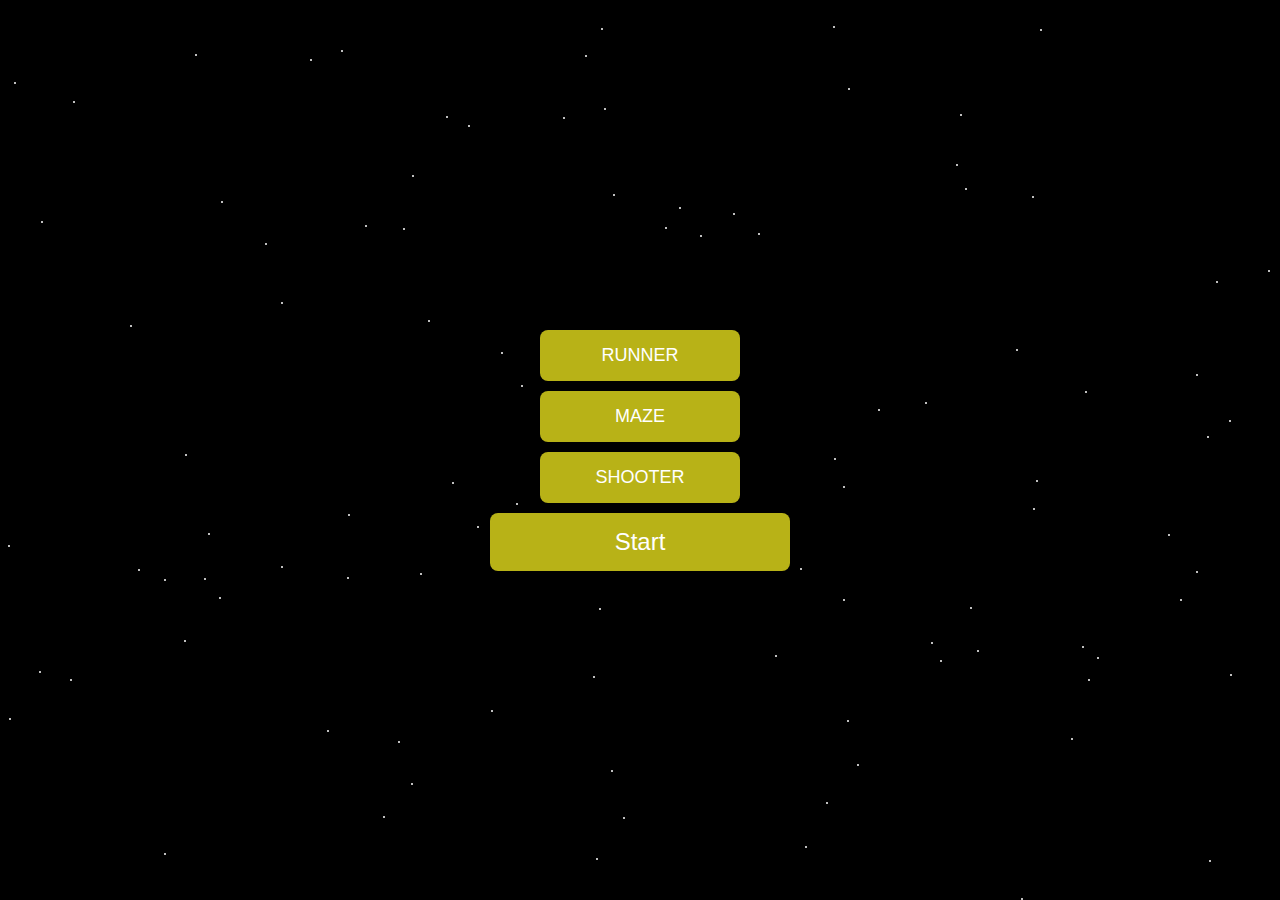
<file: index.html>
<!DOCTYPE html>
<html lang="en">
<head>
    <meta charset="UTF-8">
    <meta name="viewport" content="width=device-width, initial-scale=1.0">
    <title>Game Galaxy</title>
    <style>
        /* General styles for the background and page layout */
        body, html {
            margin: 0;
            padding: 0;
            height: 100%;
            overflow: hidden;
            background-color: rgb(28, 17, 30);
            display: flex;
            justify-content: center;
            align-items: center;
            font-family: Arial, sans-serif;
        }

        /* Container for buttons */
        .container {
            text-align: center;
            position: relative;
            z-index: 1;
        }

        /* Button styling */
        .button {
            display: block;
            width: 200px;
            padding: 15px;
            margin: 10px auto;
            font-size: 18px;
            background-color: #b8b217;
            color: white;
            border: none;
            border-radius: 8px;
            cursor: pointer;
            transition: background-color 0.3s;
        }

        .button:hover {
            background-color: #350850;
        }

        /* Centering the big start button */
        #startButton {
            width: 300px;
            font-size: 24px;
        }

        /* Starry background container */
        .stars {
            position: absolute;
            top: 0;
            left: 0;
            width: 100%;
            height: 100%;
            z-index: 0;
            background: black;
            overflow: hidden;
        }

        /* Styling individual stars */
        .star {
            position: absolute;
            width: 2px;
            height: 2px;
            background: white;
            border-radius: 50%;
            animation: moveStars 5s linear infinite;
        }

        /* Keyframe animation to move stars downwards */
        @keyframes moveStars {
            0% {
                transform: translateY(-100%);
            }
            100% {
                transform: translateY(100%);
            }
        }
    </style>
</head>
<body>

    <!-- Starry background -->
    <div class="stars" id="starContainer"></div>

    <!-- Container with buttons in front of the stars -->
    <div class="container">
        <!-- Other buttons redirecting to different pages -->
        <button class="button" onclick="window.location.href='runner.html'">RUNNER</button>
        <button class="button" onclick="window.location.href='maze.html'">MAZE</button>
        <button class="button" onclick="window.location.href='shooter.html'">SHOOTER</button>

        <!-- The big start button centered -->
        <button class="button" id="startButton" onclick="window.location.href='runner.html'">Start</button>
    </div>

    <script>
        // JavaScript to generate stars
        function generateStars() {
            const starContainer = document.getElementById('starContainer');
            const starCount = 100;  // Number of stars

            for (let i = 0; i < starCount; i++) {
                let star = document.createElement('div');
                star.classList.add('star');
                
                // Random position for each star
                star.style.top = Math.random() * 100 + 'vh';
                star.style.left = Math.random() * 100 + 'vw';
                
                // Random duration for each star's animation
                star.style.animationDuration = Math.random() * 3 + 2 + 's';
                
                // Add the star to the container
                starContainer.appendChild(star);
            }
        }

        // Call the function to generate stars on page load
        generateStars();
    </script>

</body>
</html>
</file>
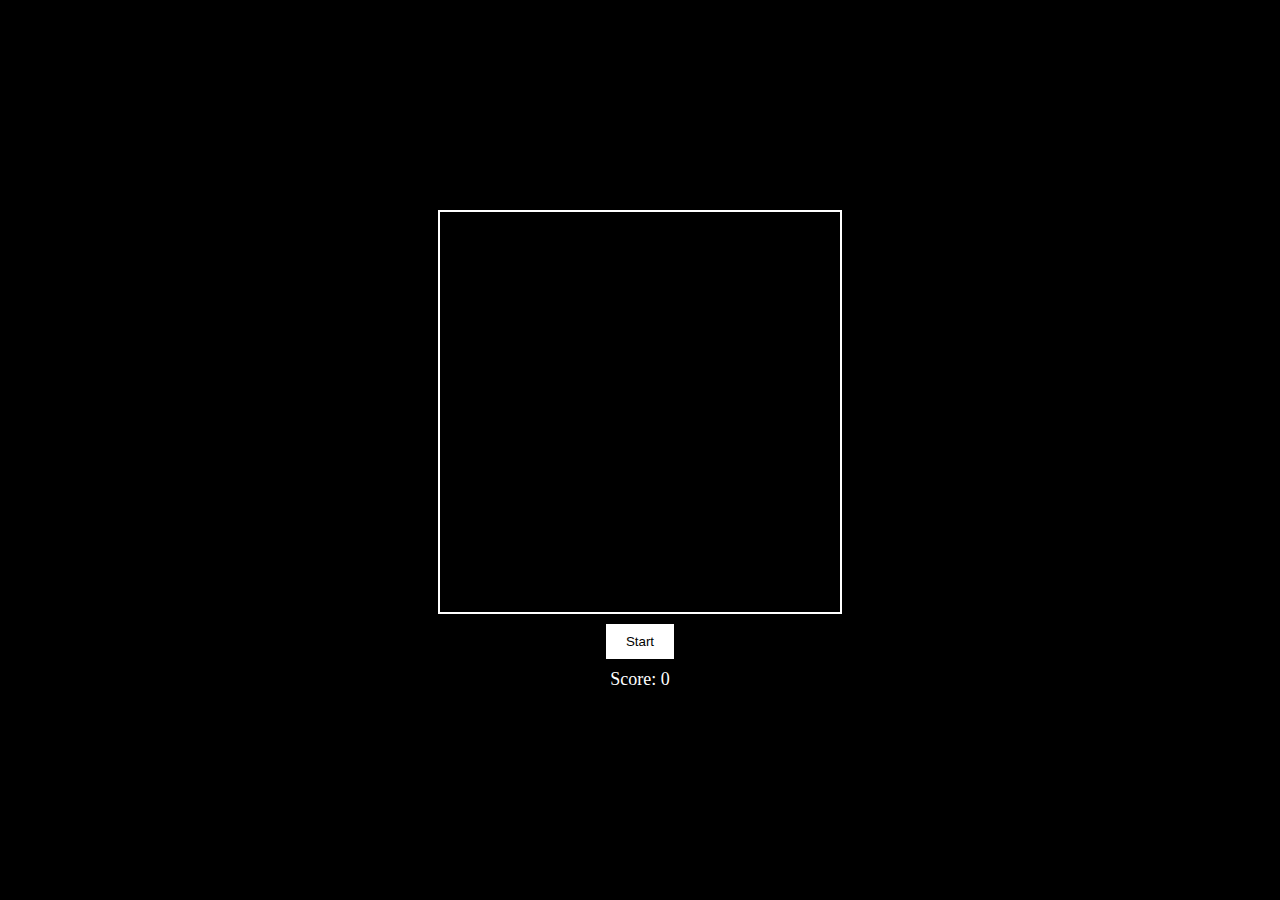
<file: maze.html>
<!DOCTYPE html>
<html lang="en">
<head>
  <meta charset="UTF-8">
  <meta name="viewport" content="width=device-width, initial-scale=1.0">
  <title>Maze Puzzle</title>
  <link rel="stylesheet" href="maze.css">
</head>
<body>
  <div id="game-container">
    <canvas id="maze" width="400" height="400"></canvas>
    <div id="info">
      <button id="start-btn">Start</button>
      <div id="score">Score: 0</div>
    </div>
  </div>

  <script src="maze.js"></script>
</body>
</html>
</file>
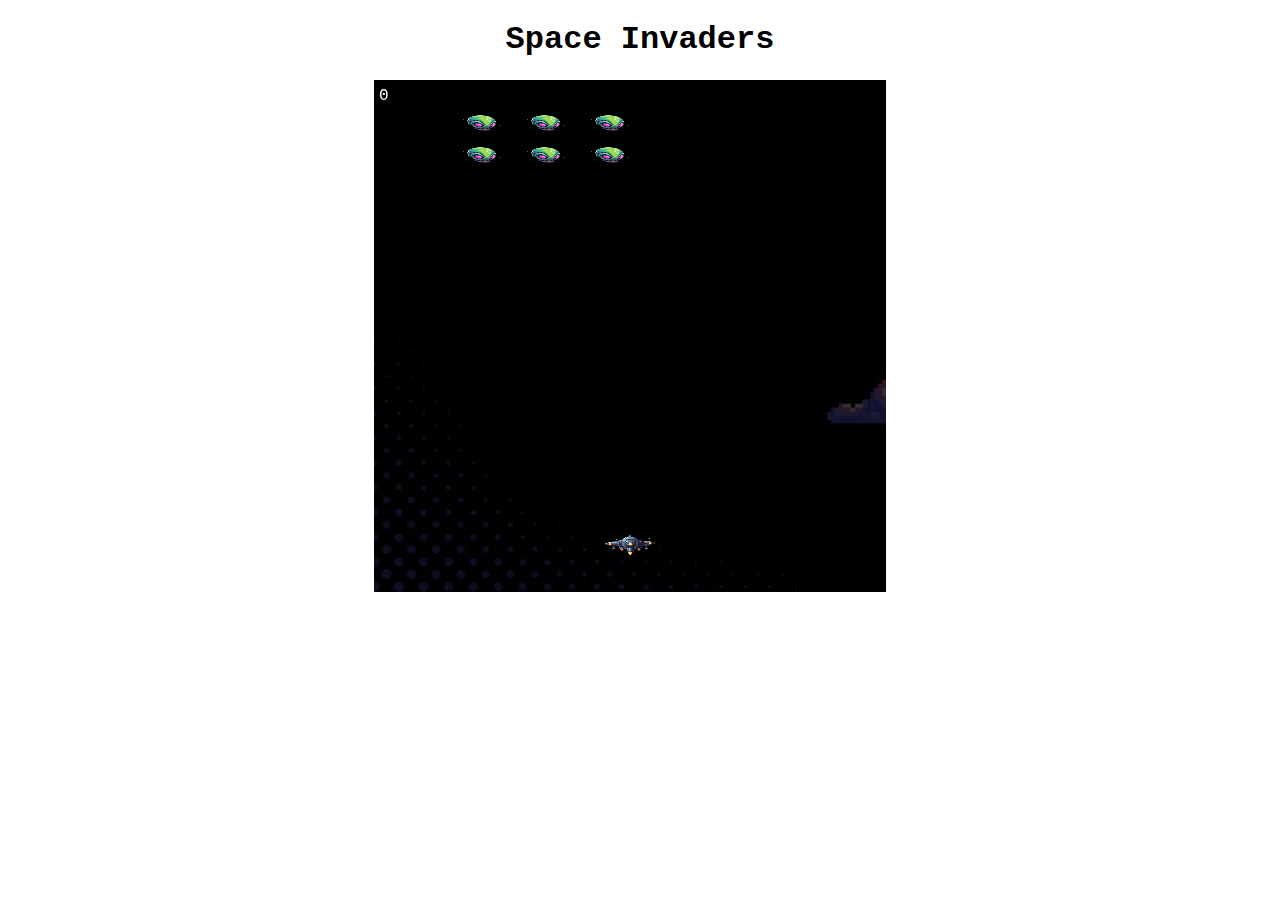
<file: shooter.html>
<!DOCTYPE html>
<html>
    <head>
        <meta charset="UTF-8">
        <meta name="viewport", content="width=device-width, initial-scale=1.0">
        <title>Space Invaders</title>
        <link rel="stylesheet" href="space.css">
        <script src="shooter.js"></script>
    </head>

    <body>
        <h1>Space Invaders</h1>
        
        <canvas id="board"></canvas>
    </body>
</html>
</file>
<file: maze.css>
* {
    margin: 0;
    padding: 0;
    box-sizing: border-box;
  }
  
  body {
    display: flex;
    justify-content: center;
    align-items: center;
    height: 100vh;
    background-color: black;
  }
  
  #game-container {
    display: flex;
    flex-direction: column;
    align-items: center;
  }
  
  #maze {
    background-color: black;
    border: 2px solid white;
  }
  
  #info {
    margin-top: 10px;
    text-align: center;
  }
  
  button {
    padding: 10px 20px;
    background-color: white;
    border: none;
    cursor: pointer;
  }
  
  #score {
    margin-top: 10px;
    color: white;
    font-size: 18px;
  }
</file>
<file: space.css>
body {
    font-family:'Courier New', Courier, monospace;
    text-align: center;
}

#board {
    background-color: black;
    background-image: url(backgroundgalaxy.jpg);
    background-size: cover;
}
</file>
